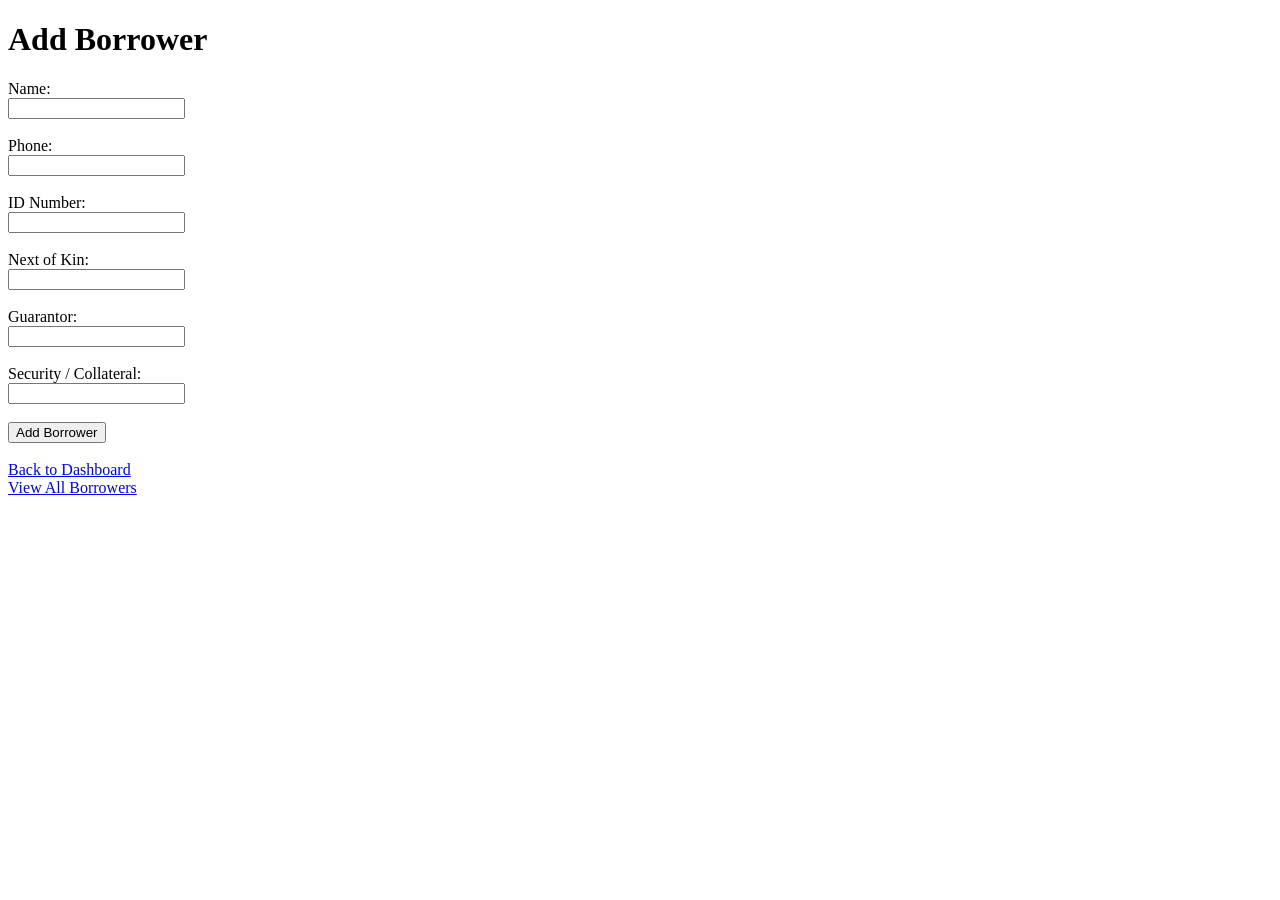
<file: loan_system/templates/borrower.html>
<!DOCTYPE html>
<html>
<head>
    <title>Add Borrower</title>
</head>
<body>

<h1>Add Borrower</h1>

<form method="POST">
    <label>Name:</label><br>
    <input type="text" name="name" required><br><br>

    <label>Phone:</label><br>
    <input type="text" name="phone" required><br><br>

    <label>ID Number:</label><br>
    <input type="text" name="id_number" required><br><br>

    <label>Next of Kin:</label><br>
    <input type="text" name="next_of_kin" required><br><br>

    <label>Guarantor:</label><br>
    <input type="text" name="guarantor"><br><br>

    <label>Security / Collateral:</label><br>
    <input type="text" name="security"><br><br>

    <button type="submit">Add Borrower</button>
</form>

<br>
<a href="/">Back to Dashboard</a>
<br>
<a href="/borrowers">View All Borrowers</a>

</body>
</html>
</file>
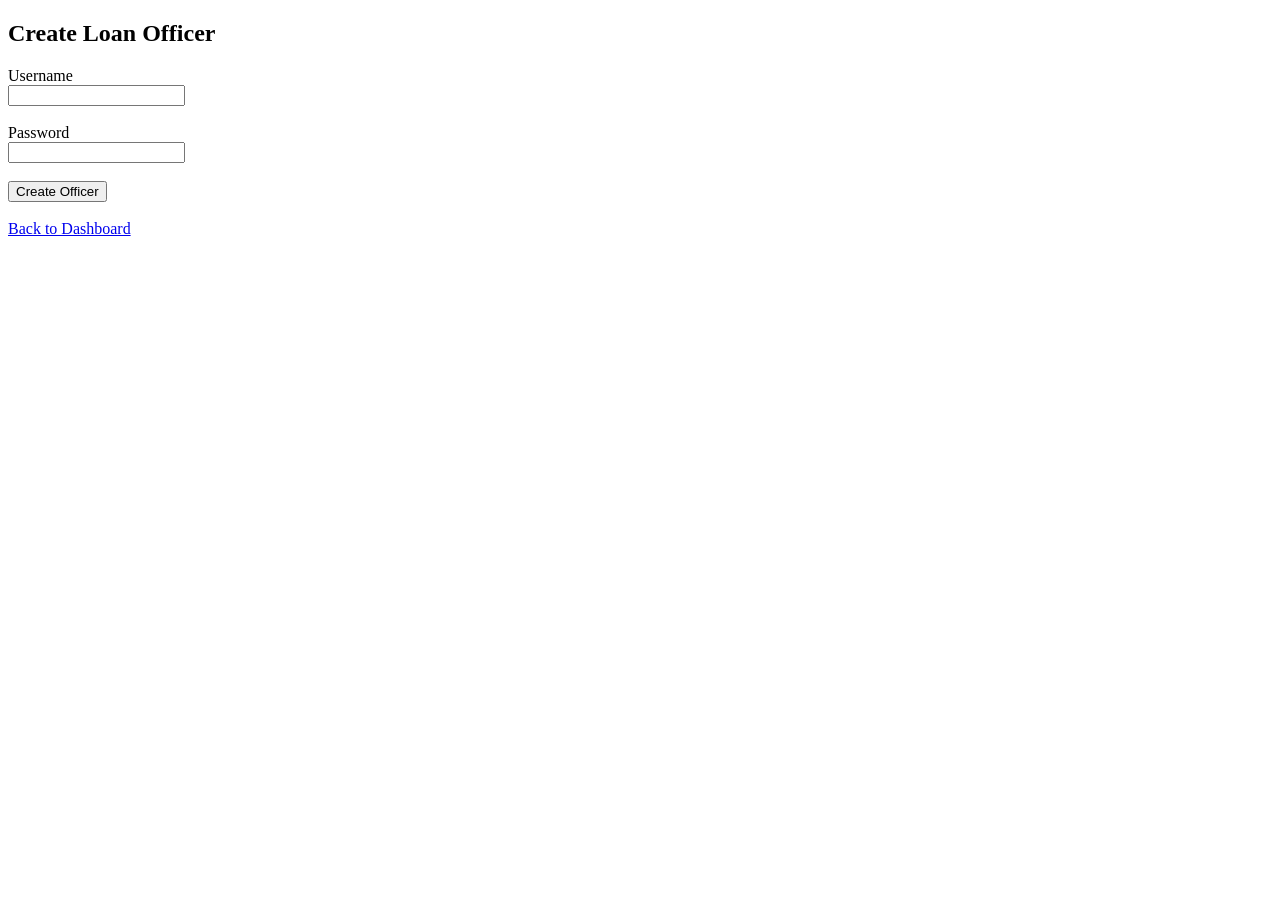
<file: loan_system/templates/create_officer.html>
<!DOCTYPE html>
<html>

<head>
<title>Create Officer</title>
</head>

<body>

<h2>Create Loan Officer</h2>

<form method="POST">

<label>Username</label><br>
<input type="text" name="username" required><br><br>

<label>Password</label><br>
<input type="password" name="password" required><br><br>

<button type="submit">Create Officer</button>

</form>

<br>

<a href="/">Back to Dashboard</a>

</body>

</html>
</file>
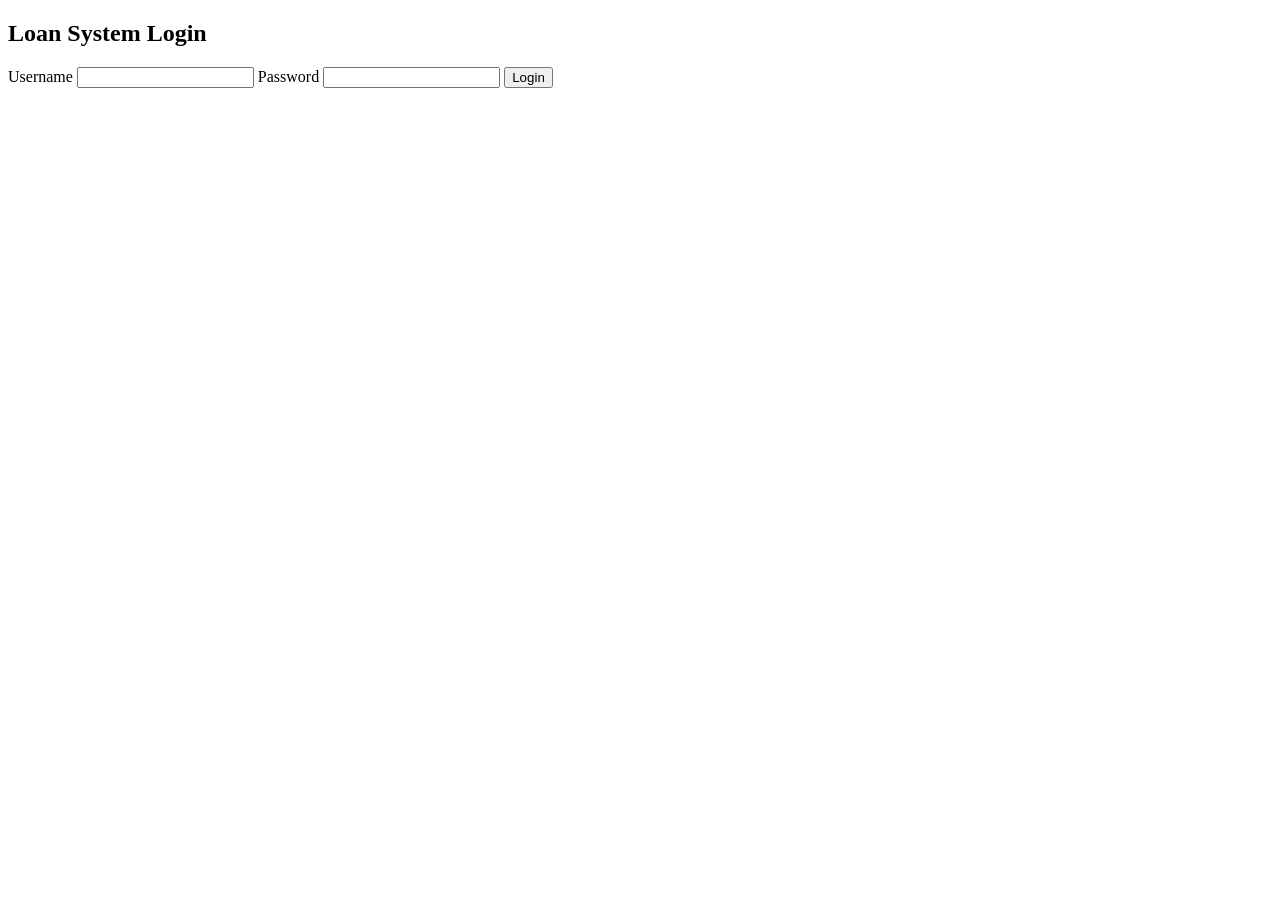
<file: loan_system/templates/login.html>
<!DOCTYPE html>
<html>
<head>
<title>Login</title>
</head>

<body>

<h2>Loan System Login</h2>

<form method="POST">

<label>Username</label>
<input type="text" name="username">

<label>Password</label>
<input type="password" name="password">

<button type="submit">Login</button>

</form>

</body>
</html>
</file>
